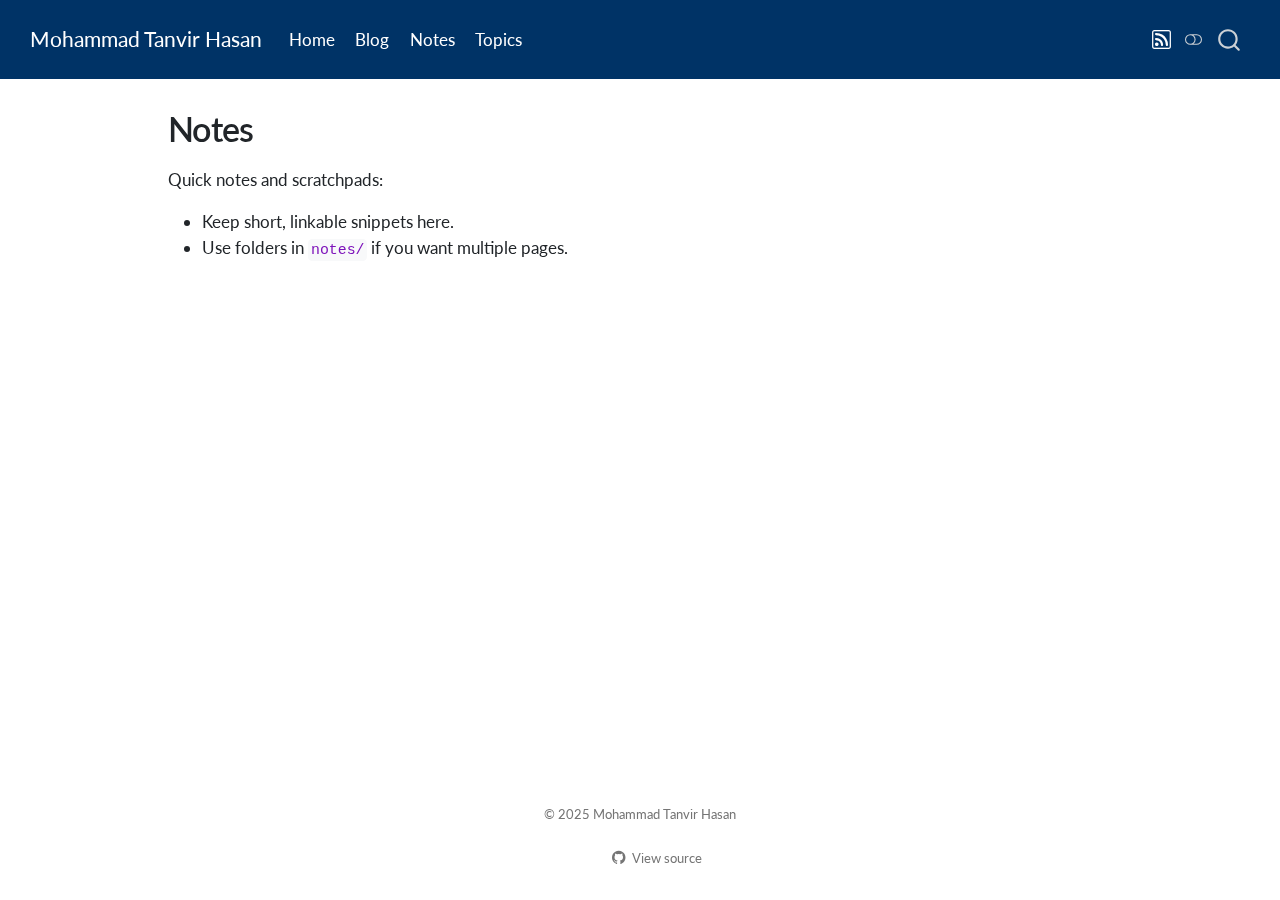
<file: notes/index.html>
<!DOCTYPE html>
<html xmlns="http://www.w3.org/1999/xhtml" lang="en" xml:lang="en"><head>

<meta charset="utf-8">
<meta name="generator" content="quarto-1.7.33">

<meta name="viewport" content="width=device-width, initial-scale=1.0, user-scalable=yes">


<title>Notes – Mohammad Tanvir Hasan</title>
<style>
code{white-space: pre-wrap;}
span.smallcaps{font-variant: small-caps;}
div.columns{display: flex; gap: min(4vw, 1.5em);}
div.column{flex: auto; overflow-x: auto;}
div.hanging-indent{margin-left: 1.5em; text-indent: -1.5em;}
ul.task-list{list-style: none;}
ul.task-list li input[type="checkbox"] {
  width: 0.8em;
  margin: 0 0.8em 0.2em -1em; /* quarto-specific, see https://github.com/quarto-dev/quarto-cli/issues/4556 */ 
  vertical-align: middle;
}
</style>


<script src="../site_libs/quarto-nav/quarto-nav.js"></script>
<script src="../site_libs/quarto-nav/headroom.min.js"></script>
<script src="../site_libs/clipboard/clipboard.min.js"></script>
<script src="../site_libs/quarto-search/autocomplete.umd.js"></script>
<script src="../site_libs/quarto-search/fuse.min.js"></script>
<script src="../site_libs/quarto-search/quarto-search.js"></script>
<meta name="quarto:offset" content="../">
<script src="../site_libs/quarto-html/quarto.js" type="module"></script>
<script src="../site_libs/quarto-html/tabsets/tabsets.js" type="module"></script>
<script src="../site_libs/quarto-html/popper.min.js"></script>
<script src="../site_libs/quarto-html/tippy.umd.min.js"></script>
<script src="../site_libs/quarto-html/anchor.min.js"></script>
<link href="../site_libs/quarto-html/tippy.css" rel="stylesheet">
<link href="../site_libs/quarto-html/quarto-syntax-highlighting-ea385d0e468b0dd5ea5bf0780b1290d9.css" rel="stylesheet" class="quarto-color-scheme" id="quarto-text-highlighting-styles">
<link href="../site_libs/quarto-html/quarto-syntax-highlighting-dark-bc185b5c5bdbcb35c2eb49d8a876ef70.css" rel="stylesheet" class="quarto-color-scheme quarto-color-alternate" id="quarto-text-highlighting-styles">
<link href="../site_libs/quarto-html/quarto-syntax-highlighting-ea385d0e468b0dd5ea5bf0780b1290d9.css" rel="stylesheet" class="quarto-color-scheme-extra" id="quarto-text-highlighting-styles">
<script src="../site_libs/bootstrap/bootstrap.min.js"></script>
<link href="../site_libs/bootstrap/bootstrap-icons.css" rel="stylesheet">
<link href="../site_libs/bootstrap/bootstrap-3adfcd531744e6f441f8cef34e1acc29.min.css" rel="stylesheet" append-hash="true" class="quarto-color-scheme" id="quarto-bootstrap" data-mode="light">
<link href="../site_libs/bootstrap/bootstrap-dark-af8de5c3824ba46c85aa2526d3b5271b.min.css" rel="stylesheet" append-hash="true" class="quarto-color-scheme quarto-color-alternate" id="quarto-bootstrap" data-mode="dark">
<link href="../site_libs/bootstrap/bootstrap-3adfcd531744e6f441f8cef34e1acc29.min.css" rel="stylesheet" append-hash="true" class="quarto-color-scheme-extra" id="quarto-bootstrap" data-mode="light">
<script id="quarto-search-options" type="application/json">{
  "location": "navbar",
  "copy-button": false,
  "collapse-after": 3,
  "panel-placement": "end",
  "type": "overlay",
  "limit": 50,
  "keyboard-shortcut": [
    "f",
    "/",
    "s"
  ],
  "show-item-context": false,
  "language": {
    "search-no-results-text": "No results",
    "search-matching-documents-text": "matching documents",
    "search-copy-link-title": "Copy link to search",
    "search-hide-matches-text": "Hide additional matches",
    "search-more-match-text": "more match in this document",
    "search-more-matches-text": "more matches in this document",
    "search-clear-button-title": "Clear",
    "search-text-placeholder": "",
    "search-detached-cancel-button-title": "Cancel",
    "search-submit-button-title": "Submit",
    "search-label": "Search"
  }
}</script>
<style>html{ scroll-behavior: smooth; }</style>


<link rel="stylesheet" href="../styles.css">
</head>

<body class="nav-fixed quarto-light"><script id="quarto-html-before-body" type="application/javascript">
    const toggleBodyColorMode = (bsSheetEl) => {
      const mode = bsSheetEl.getAttribute("data-mode");
      const bodyEl = window.document.querySelector("body");
      if (mode === "dark") {
        bodyEl.classList.add("quarto-dark");
        bodyEl.classList.remove("quarto-light");
      } else {
        bodyEl.classList.add("quarto-light");
        bodyEl.classList.remove("quarto-dark");
      }
    }
    const toggleBodyColorPrimary = () => {
      const bsSheetEl = window.document.querySelector("link#quarto-bootstrap:not([rel=disabled-stylesheet])");
      if (bsSheetEl) {
        toggleBodyColorMode(bsSheetEl);
      }
    }
    const setColorSchemeToggle = (alternate) => {
      const toggles = window.document.querySelectorAll('.quarto-color-scheme-toggle');
      for (let i=0; i < toggles.length; i++) {
        const toggle = toggles[i];
        if (toggle) {
          if (alternate) {
            toggle.classList.add("alternate");
          } else {
            toggle.classList.remove("alternate");
          }
        }
      }
    };
    const toggleColorMode = (alternate) => {
      // Switch the stylesheets
      const primaryStylesheets = window.document.querySelectorAll('link.quarto-color-scheme:not(.quarto-color-alternate)');
      const alternateStylesheets = window.document.querySelectorAll('link.quarto-color-scheme.quarto-color-alternate');
      manageTransitions('#quarto-margin-sidebar .nav-link', false);
      if (alternate) {
        // note: dark is layered on light, we don't disable primary!
        enableStylesheet(alternateStylesheets);
        for (const sheetNode of alternateStylesheets) {
          if (sheetNode.id === "quarto-bootstrap") {
            toggleBodyColorMode(sheetNode);
          }
        }
      } else {
        disableStylesheet(alternateStylesheets);
        enableStylesheet(primaryStylesheets)
        toggleBodyColorPrimary();
      }
      manageTransitions('#quarto-margin-sidebar .nav-link', true);
      // Switch the toggles
      setColorSchemeToggle(alternate)
      // Hack to workaround the fact that safari doesn't
      // properly recolor the scrollbar when toggling (#1455)
      if (navigator.userAgent.indexOf('Safari') > 0 && navigator.userAgent.indexOf('Chrome') == -1) {
        manageTransitions("body", false);
        window.scrollTo(0, 1);
        setTimeout(() => {
          window.scrollTo(0, 0);
          manageTransitions("body", true);
        }, 40);
      }
    }
    const disableStylesheet = (stylesheets) => {
      for (let i=0; i < stylesheets.length; i++) {
        const stylesheet = stylesheets[i];
        stylesheet.rel = 'disabled-stylesheet';
      }
    }
    const enableStylesheet = (stylesheets) => {
      for (let i=0; i < stylesheets.length; i++) {
        const stylesheet = stylesheets[i];
        if(stylesheet.rel !== 'stylesheet') { // for Chrome, which will still FOUC without this check
          stylesheet.rel = 'stylesheet';
        }
      }
    }
    const manageTransitions = (selector, allowTransitions) => {
      const els = window.document.querySelectorAll(selector);
      for (let i=0; i < els.length; i++) {
        const el = els[i];
        if (allowTransitions) {
          el.classList.remove('notransition');
        } else {
          el.classList.add('notransition');
        }
      }
    }
    const isFileUrl = () => {
      return window.location.protocol === 'file:';
    }
    const hasAlternateSentinel = () => {
      let styleSentinel = getColorSchemeSentinel();
      if (styleSentinel !== null) {
        return styleSentinel === "alternate";
      } else {
        return false;
      }
    }
    const setStyleSentinel = (alternate) => {
      const value = alternate ? "alternate" : "default";
      if (!isFileUrl()) {
        window.localStorage.setItem("quarto-color-scheme", value);
      } else {
        localAlternateSentinel = value;
      }
    }
    const getColorSchemeSentinel = () => {
      if (!isFileUrl()) {
        const storageValue = window.localStorage.getItem("quarto-color-scheme");
        return storageValue != null ? storageValue : localAlternateSentinel;
      } else {
        return localAlternateSentinel;
      }
    }
    const toggleGiscusIfUsed = (isAlternate, darkModeDefault) => {
      const baseTheme = document.querySelector('#giscus-base-theme')?.value ?? 'light';
      const alternateTheme = document.querySelector('#giscus-alt-theme')?.value ?? 'dark';
      let newTheme = '';
      if(authorPrefersDark) {
        newTheme = isAlternate ? baseTheme : alternateTheme;
      } else {
        newTheme = isAlternate ? alternateTheme : baseTheme;
      }
      const changeGiscusTheme = () => {
        // From: https://github.com/giscus/giscus/issues/336
        const sendMessage = (message) => {
          const iframe = document.querySelector('iframe.giscus-frame');
          if (!iframe) return;
          iframe.contentWindow.postMessage({ giscus: message }, 'https://giscus.app');
        }
        sendMessage({
          setConfig: {
            theme: newTheme
          }
        });
      }
      const isGiscussLoaded = window.document.querySelector('iframe.giscus-frame') !== null;
      if (isGiscussLoaded) {
        changeGiscusTheme();
      }
    };
    const authorPrefersDark = false;
    const darkModeDefault = authorPrefersDark;
      document.querySelector('link#quarto-text-highlighting-styles.quarto-color-scheme-extra').rel = 'disabled-stylesheet';
      document.querySelector('link#quarto-bootstrap.quarto-color-scheme-extra').rel = 'disabled-stylesheet';
    let localAlternateSentinel = darkModeDefault ? 'alternate' : 'default';
    // Dark / light mode switch
    window.quartoToggleColorScheme = () => {
      // Read the current dark / light value
      let toAlternate = !hasAlternateSentinel();
      toggleColorMode(toAlternate);
      setStyleSentinel(toAlternate);
      toggleGiscusIfUsed(toAlternate, darkModeDefault);
      window.dispatchEvent(new Event('resize'));
    };
    // Switch to dark mode if need be
    if (hasAlternateSentinel()) {
      toggleColorMode(true);
    } else {
      toggleColorMode(false);
    }
  </script>

<div id="quarto-search-results"></div>
  <header id="quarto-header" class="headroom fixed-top">
    <nav class="navbar navbar-expand-lg " data-bs-theme="dark">
      <div class="navbar-container container-fluid">
      <div class="navbar-brand-container mx-auto">
    <a class="navbar-brand" href="../index.html">
    <span class="navbar-title">Mohammad Tanvir Hasan</span>
    </a>
  </div>
            <div id="quarto-search" class="" title="Search"></div>
          <button class="navbar-toggler" type="button" data-bs-toggle="collapse" data-bs-target="#navbarCollapse" aria-controls="navbarCollapse" role="menu" aria-expanded="false" aria-label="Toggle navigation" onclick="if (window.quartoToggleHeadroom) { window.quartoToggleHeadroom(); }">
  <span class="navbar-toggler-icon"></span>
</button>
          <div class="collapse navbar-collapse" id="navbarCollapse">
            <ul class="navbar-nav navbar-nav-scroll me-auto">
  <li class="nav-item">
    <a class="nav-link" href="../index.html"> 
<span class="menu-text">Home</span></a>
  </li>  
  <li class="nav-item">
    <a class="nav-link" href="../blog/index.html"> 
<span class="menu-text">Blog</span></a>
  </li>  
  <li class="nav-item">
    <a class="nav-link active" href="../notes/index.html" aria-current="page"> 
<span class="menu-text">Notes</span></a>
  </li>  
  <li class="nav-item">
    <a class="nav-link" href="../taxonomy/index.html"> 
<span class="menu-text">Topics</span></a>
  </li>  
</ul>
            <ul class="navbar-nav navbar-nav-scroll ms-auto">
  <li class="nav-item compact">
    <a class="nav-link" href="../blog/index.xml"> <i class="bi bi-rss" role="img">
</i> 
<span class="menu-text"></span></a>
  </li>  
</ul>
          </div> <!-- /navcollapse -->
            <div class="quarto-navbar-tools">
  <a href="" class="quarto-color-scheme-toggle quarto-navigation-tool  px-1" onclick="window.quartoToggleColorScheme(); return false;" title="Toggle dark mode"><i class="bi"></i></a>
</div>
      </div> <!-- /container-fluid -->
    </nav>
</header>
<!-- content -->
<div id="quarto-content" class="quarto-container page-columns page-rows-contents page-layout-article page-navbar">
<!-- sidebar -->
<!-- margin-sidebar -->
    <div id="quarto-margin-sidebar" class="sidebar margin-sidebar zindex-bottom">
        
    </div>
<!-- main -->
<main class="content" id="quarto-document-content">


<header id="title-block-header" class="quarto-title-block default">
<div class="quarto-title">
<h1 class="title">Notes</h1>
</div>



<div class="quarto-title-meta">

    
  
    
  </div>
  


</header>


<p>Quick notes and scratchpads:</p>
<ul>
<li>Keep short, linkable snippets here.</li>
<li>Use folders in <code>notes/</code> if you want multiple pages.</li>
</ul>



</main> <!-- /main -->
<script id="quarto-html-after-body" type="application/javascript">
  window.document.addEventListener("DOMContentLoaded", function (event) {
    // Ensure there is a toggle, if there isn't float one in the top right
    if (window.document.querySelector('.quarto-color-scheme-toggle') === null) {
      const a = window.document.createElement('a');
      a.classList.add('top-right');
      a.classList.add('quarto-color-scheme-toggle');
      a.href = "";
      a.onclick = function() { try { window.quartoToggleColorScheme(); } catch {} return false; };
      const i = window.document.createElement("i");
      i.classList.add('bi');
      a.appendChild(i);
      window.document.body.appendChild(a);
    }
    setColorSchemeToggle(hasAlternateSentinel())
    const icon = "";
    const anchorJS = new window.AnchorJS();
    anchorJS.options = {
      placement: 'right',
      icon: icon
    };
    anchorJS.add('.anchored');
    const isCodeAnnotation = (el) => {
      for (const clz of el.classList) {
        if (clz.startsWith('code-annotation-')) {                     
          return true;
        }
      }
      return false;
    }
    const onCopySuccess = function(e) {
      // button target
      const button = e.trigger;
      // don't keep focus
      button.blur();
      // flash "checked"
      button.classList.add('code-copy-button-checked');
      var currentTitle = button.getAttribute("title");
      button.setAttribute("title", "Copied!");
      let tooltip;
      if (window.bootstrap) {
        button.setAttribute("data-bs-toggle", "tooltip");
        button.setAttribute("data-bs-placement", "left");
        button.setAttribute("data-bs-title", "Copied!");
        tooltip = new bootstrap.Tooltip(button, 
          { trigger: "manual", 
            customClass: "code-copy-button-tooltip",
            offset: [0, -8]});
        tooltip.show();    
      }
      setTimeout(function() {
        if (tooltip) {
          tooltip.hide();
          button.removeAttribute("data-bs-title");
          button.removeAttribute("data-bs-toggle");
          button.removeAttribute("data-bs-placement");
        }
        button.setAttribute("title", currentTitle);
        button.classList.remove('code-copy-button-checked');
      }, 1000);
      // clear code selection
      e.clearSelection();
    }
    const getTextToCopy = function(trigger) {
        const codeEl = trigger.previousElementSibling.cloneNode(true);
        for (const childEl of codeEl.children) {
          if (isCodeAnnotation(childEl)) {
            childEl.remove();
          }
        }
        return codeEl.innerText;
    }
    const clipboard = new window.ClipboardJS('.code-copy-button:not([data-in-quarto-modal])', {
      text: getTextToCopy
    });
    clipboard.on('success', onCopySuccess);
    if (window.document.getElementById('quarto-embedded-source-code-modal')) {
      const clipboardModal = new window.ClipboardJS('.code-copy-button[data-in-quarto-modal]', {
        text: getTextToCopy,
        container: window.document.getElementById('quarto-embedded-source-code-modal')
      });
      clipboardModal.on('success', onCopySuccess);
    }
      var localhostRegex = new RegExp(/^(?:http|https):\/\/localhost\:?[0-9]*\//);
      var mailtoRegex = new RegExp(/^mailto:/);
        var filterRegex = new RegExp("https:\/\/tanvircr7\.github\.io\/mtanvir");
      var isInternal = (href) => {
          return filterRegex.test(href) || localhostRegex.test(href) || mailtoRegex.test(href);
      }
      // Inspect non-navigation links and adorn them if external
     var links = window.document.querySelectorAll('a[href]:not(.nav-link):not(.navbar-brand):not(.toc-action):not(.sidebar-link):not(.sidebar-item-toggle):not(.pagination-link):not(.no-external):not([aria-hidden]):not(.dropdown-item):not(.quarto-navigation-tool):not(.about-link)');
      for (var i=0; i<links.length; i++) {
        const link = links[i];
        if (!isInternal(link.href)) {
          // undo the damage that might have been done by quarto-nav.js in the case of
          // links that we want to consider external
          if (link.dataset.originalHref !== undefined) {
            link.href = link.dataset.originalHref;
          }
        }
      }
    function tippyHover(el, contentFn, onTriggerFn, onUntriggerFn) {
      const config = {
        allowHTML: true,
        maxWidth: 500,
        delay: 100,
        arrow: false,
        appendTo: function(el) {
            return el.parentElement;
        },
        interactive: true,
        interactiveBorder: 10,
        theme: 'quarto',
        placement: 'bottom-start',
      };
      if (contentFn) {
        config.content = contentFn;
      }
      if (onTriggerFn) {
        config.onTrigger = onTriggerFn;
      }
      if (onUntriggerFn) {
        config.onUntrigger = onUntriggerFn;
      }
      window.tippy(el, config); 
    }
    const noterefs = window.document.querySelectorAll('a[role="doc-noteref"]');
    for (var i=0; i<noterefs.length; i++) {
      const ref = noterefs[i];
      tippyHover(ref, function() {
        // use id or data attribute instead here
        let href = ref.getAttribute('data-footnote-href') || ref.getAttribute('href');
        try { href = new URL(href).hash; } catch {}
        const id = href.replace(/^#\/?/, "");
        const note = window.document.getElementById(id);
        if (note) {
          return note.innerHTML;
        } else {
          return "";
        }
      });
    }
    const xrefs = window.document.querySelectorAll('a.quarto-xref');
    const processXRef = (id, note) => {
      // Strip column container classes
      const stripColumnClz = (el) => {
        el.classList.remove("page-full", "page-columns");
        if (el.children) {
          for (const child of el.children) {
            stripColumnClz(child);
          }
        }
      }
      stripColumnClz(note)
      if (id === null || id.startsWith('sec-')) {
        // Special case sections, only their first couple elements
        const container = document.createElement("div");
        if (note.children && note.children.length > 2) {
          container.appendChild(note.children[0].cloneNode(true));
          for (let i = 1; i < note.children.length; i++) {
            const child = note.children[i];
            if (child.tagName === "P" && child.innerText === "") {
              continue;
            } else {
              container.appendChild(child.cloneNode(true));
              break;
            }
          }
          if (window.Quarto?.typesetMath) {
            window.Quarto.typesetMath(container);
          }
          return container.innerHTML
        } else {
          if (window.Quarto?.typesetMath) {
            window.Quarto.typesetMath(note);
          }
          return note.innerHTML;
        }
      } else {
        // Remove any anchor links if they are present
        const anchorLink = note.querySelector('a.anchorjs-link');
        if (anchorLink) {
          anchorLink.remove();
        }
        if (window.Quarto?.typesetMath) {
          window.Quarto.typesetMath(note);
        }
        if (note.classList.contains("callout")) {
          return note.outerHTML;
        } else {
          return note.innerHTML;
        }
      }
    }
    for (var i=0; i<xrefs.length; i++) {
      const xref = xrefs[i];
      tippyHover(xref, undefined, function(instance) {
        instance.disable();
        let url = xref.getAttribute('href');
        let hash = undefined; 
        if (url.startsWith('#')) {
          hash = url;
        } else {
          try { hash = new URL(url).hash; } catch {}
        }
        if (hash) {
          const id = hash.replace(/^#\/?/, "");
          const note = window.document.getElementById(id);
          if (note !== null) {
            try {
              const html = processXRef(id, note.cloneNode(true));
              instance.setContent(html);
            } finally {
              instance.enable();
              instance.show();
            }
          } else {
            // See if we can fetch this
            fetch(url.split('#')[0])
            .then(res => res.text())
            .then(html => {
              const parser = new DOMParser();
              const htmlDoc = parser.parseFromString(html, "text/html");
              const note = htmlDoc.getElementById(id);
              if (note !== null) {
                const html = processXRef(id, note);
                instance.setContent(html);
              } 
            }).finally(() => {
              instance.enable();
              instance.show();
            });
          }
        } else {
          // See if we can fetch a full url (with no hash to target)
          // This is a special case and we should probably do some content thinning / targeting
          fetch(url)
          .then(res => res.text())
          .then(html => {
            const parser = new DOMParser();
            const htmlDoc = parser.parseFromString(html, "text/html");
            const note = htmlDoc.querySelector('main.content');
            if (note !== null) {
              // This should only happen for chapter cross references
              // (since there is no id in the URL)
              // remove the first header
              if (note.children.length > 0 && note.children[0].tagName === "HEADER") {
                note.children[0].remove();
              }
              const html = processXRef(null, note);
              instance.setContent(html);
            } 
          }).finally(() => {
            instance.enable();
            instance.show();
          });
        }
      }, function(instance) {
      });
    }
        let selectedAnnoteEl;
        const selectorForAnnotation = ( cell, annotation) => {
          let cellAttr = 'data-code-cell="' + cell + '"';
          let lineAttr = 'data-code-annotation="' +  annotation + '"';
          const selector = 'span[' + cellAttr + '][' + lineAttr + ']';
          return selector;
        }
        const selectCodeLines = (annoteEl) => {
          const doc = window.document;
          const targetCell = annoteEl.getAttribute("data-target-cell");
          const targetAnnotation = annoteEl.getAttribute("data-target-annotation");
          const annoteSpan = window.document.querySelector(selectorForAnnotation(targetCell, targetAnnotation));
          const lines = annoteSpan.getAttribute("data-code-lines").split(",");
          const lineIds = lines.map((line) => {
            return targetCell + "-" + line;
          })
          let top = null;
          let height = null;
          let parent = null;
          if (lineIds.length > 0) {
              //compute the position of the single el (top and bottom and make a div)
              const el = window.document.getElementById(lineIds[0]);
              top = el.offsetTop;
              height = el.offsetHeight;
              parent = el.parentElement.parentElement;
            if (lineIds.length > 1) {
              const lastEl = window.document.getElementById(lineIds[lineIds.length - 1]);
              const bottom = lastEl.offsetTop + lastEl.offsetHeight;
              height = bottom - top;
            }
            if (top !== null && height !== null && parent !== null) {
              // cook up a div (if necessary) and position it 
              let div = window.document.getElementById("code-annotation-line-highlight");
              if (div === null) {
                div = window.document.createElement("div");
                div.setAttribute("id", "code-annotation-line-highlight");
                div.style.position = 'absolute';
                parent.appendChild(div);
              }
              div.style.top = top - 2 + "px";
              div.style.height = height + 4 + "px";
              div.style.left = 0;
              let gutterDiv = window.document.getElementById("code-annotation-line-highlight-gutter");
              if (gutterDiv === null) {
                gutterDiv = window.document.createElement("div");
                gutterDiv.setAttribute("id", "code-annotation-line-highlight-gutter");
                gutterDiv.style.position = 'absolute';
                const codeCell = window.document.getElementById(targetCell);
                const gutter = codeCell.querySelector('.code-annotation-gutter');
                gutter.appendChild(gutterDiv);
              }
              gutterDiv.style.top = top - 2 + "px";
              gutterDiv.style.height = height + 4 + "px";
            }
            selectedAnnoteEl = annoteEl;
          }
        };
        const unselectCodeLines = () => {
          const elementsIds = ["code-annotation-line-highlight", "code-annotation-line-highlight-gutter"];
          elementsIds.forEach((elId) => {
            const div = window.document.getElementById(elId);
            if (div) {
              div.remove();
            }
          });
          selectedAnnoteEl = undefined;
        };
          // Handle positioning of the toggle
      window.addEventListener(
        "resize",
        throttle(() => {
          elRect = undefined;
          if (selectedAnnoteEl) {
            selectCodeLines(selectedAnnoteEl);
          }
        }, 10)
      );
      function throttle(fn, ms) {
      let throttle = false;
      let timer;
        return (...args) => {
          if(!throttle) { // first call gets through
              fn.apply(this, args);
              throttle = true;
          } else { // all the others get throttled
              if(timer) clearTimeout(timer); // cancel #2
              timer = setTimeout(() => {
                fn.apply(this, args);
                timer = throttle = false;
              }, ms);
          }
        };
      }
        // Attach click handler to the DT
        const annoteDls = window.document.querySelectorAll('dt[data-target-cell]');
        for (const annoteDlNode of annoteDls) {
          annoteDlNode.addEventListener('click', (event) => {
            const clickedEl = event.target;
            if (clickedEl !== selectedAnnoteEl) {
              unselectCodeLines();
              const activeEl = window.document.querySelector('dt[data-target-cell].code-annotation-active');
              if (activeEl) {
                activeEl.classList.remove('code-annotation-active');
              }
              selectCodeLines(clickedEl);
              clickedEl.classList.add('code-annotation-active');
            } else {
              // Unselect the line
              unselectCodeLines();
              clickedEl.classList.remove('code-annotation-active');
            }
          });
        }
    const findCites = (el) => {
      const parentEl = el.parentElement;
      if (parentEl) {
        const cites = parentEl.dataset.cites;
        if (cites) {
          return {
            el,
            cites: cites.split(' ')
          };
        } else {
          return findCites(el.parentElement)
        }
      } else {
        return undefined;
      }
    };
    var bibliorefs = window.document.querySelectorAll('a[role="doc-biblioref"]');
    for (var i=0; i<bibliorefs.length; i++) {
      const ref = bibliorefs[i];
      const citeInfo = findCites(ref);
      if (citeInfo) {
        tippyHover(citeInfo.el, function() {
          var popup = window.document.createElement('div');
          citeInfo.cites.forEach(function(cite) {
            var citeDiv = window.document.createElement('div');
            citeDiv.classList.add('hanging-indent');
            citeDiv.classList.add('csl-entry');
            var biblioDiv = window.document.getElementById('ref-' + cite);
            if (biblioDiv) {
              citeDiv.innerHTML = biblioDiv.innerHTML;
            }
            popup.appendChild(citeDiv);
          });
          return popup.innerHTML;
        });
      }
    }
  });
  </script>
</div> <!-- /content -->
<footer class="footer">
  <div class="nav-footer">
    <div class="nav-footer-left">
      &nbsp;
    </div>   
    <div class="nav-footer-center">
<p>© 2025 Mohammad Tanvir Hasan</p>
<div class="toc-actions"><ul><li><a href="https://github.com/tanvircr7/mtanvir/blob/main/notes/index.qmd" class="toc-action"><i class="bi bi-github"></i>View source</a></li></ul></div></div>
    <div class="nav-footer-right">
      &nbsp;
    </div>
  </div>
</footer>




<script src="../site_libs/quarto-html/zenscroll-min.js"></script>
</body></html>
</file>
<file: site_libs/quarto-html/tippy.css>
.tippy-box[data-animation=fade][data-state=hidden]{opacity:0}[data-tippy-root]{max-width:calc(100vw - 10px)}.tippy-box{position:relative;background-color:#333;color:#fff;border-radius:4px;font-size:14px;line-height:1.4;white-space:normal;outline:0;transition-property:transform,visibility,opacity}.tippy-box[data-placement^=top]>.tippy-arrow{bottom:0}.tippy-box[data-placement^=top]>.tippy-arrow:before{bottom:-7px;left:0;border-width:8px 8px 0;border-top-color:initial;transform-origin:center top}.tippy-box[data-placement^=bottom]>.tippy-arrow{top:0}.tippy-box[data-placement^=bottom]>.tippy-arrow:before{top:-7px;left:0;border-width:0 8px 8px;border-bottom-color:initial;transform-origin:center bottom}.tippy-box[data-placement^=left]>.tippy-arrow{right:0}.tippy-box[data-placement^=left]>.tippy-arrow:before{border-width:8px 0 8px 8px;border-left-color:initial;right:-7px;transform-origin:center left}.tippy-box[data-placement^=right]>.tippy-arrow{left:0}.tippy-box[data-placement^=right]>.tippy-arrow:before{left:-7px;border-width:8px 8px 8px 0;border-right-color:initial;transform-origin:center right}.tippy-box[data-inertia][data-state=visible]{transition-timing-function:cubic-bezier(.54,1.5,.38,1.11)}.tippy-arrow{width:16px;height:16px;color:#333}.tippy-arrow:before{content:"";position:absolute;border-color:transparent;border-style:solid}.tippy-content{position:relative;padding:5px 9px;z-index:1}
</file>
<file: site_libs/quarto-html/quarto-syntax-highlighting-ea385d0e468b0dd5ea5bf0780b1290d9.css>
/* quarto syntax highlight colors */
:root {
  --quarto-hl-ot-color: #003B4F;
  --quarto-hl-at-color: #657422;
  --quarto-hl-ss-color: #20794D;
  --quarto-hl-an-color: #5E5E5E;
  --quarto-hl-fu-color: #4758AB;
  --quarto-hl-st-color: #20794D;
  --quarto-hl-cf-color: #003B4F;
  --quarto-hl-op-color: #5E5E5E;
  --quarto-hl-er-color: #AD0000;
  --quarto-hl-bn-color: #AD0000;
  --quarto-hl-al-color: #AD0000;
  --quarto-hl-va-color: #111111;
  --quarto-hl-bu-color: inherit;
  --quarto-hl-ex-color: inherit;
  --quarto-hl-pp-color: #AD0000;
  --quarto-hl-in-color: #5E5E5E;
  --quarto-hl-vs-color: #20794D;
  --quarto-hl-wa-color: #5E5E5E;
  --quarto-hl-do-color: #5E5E5E;
  --quarto-hl-im-color: #00769E;
  --quarto-hl-ch-color: #20794D;
  --quarto-hl-dt-color: #AD0000;
  --quarto-hl-fl-color: #AD0000;
  --quarto-hl-co-color: #5E5E5E;
  --quarto-hl-cv-color: #5E5E5E;
  --quarto-hl-cn-color: #8f5902;
  --quarto-hl-sc-color: #5E5E5E;
  --quarto-hl-dv-color: #AD0000;
  --quarto-hl-kw-color: #003B4F;
}

/* other quarto variables */
:root {
  --quarto-font-monospace: SFMono-Regular, Menlo, Monaco, Consolas, "Liberation Mono", "Courier New", monospace;
}

/* syntax highlight based on Pandoc's rules */
pre > code.sourceCode > span {
  color: #003B4F;
}

code.sourceCode > span {
  color: #003B4F;
}

div.sourceCode,
div.sourceCode pre.sourceCode {
  color: #003B4F;
}

/* Normal */
code span {
  color: #003B4F;
}

/* Alert */
code span.al {
  color: #AD0000;
  font-style: inherit;
}

/* Annotation */
code span.an {
  color: #5E5E5E;
  font-style: inherit;
}

/* Attribute */
code span.at {
  color: #657422;
  font-style: inherit;
}

/* BaseN */
code span.bn {
  color: #AD0000;
  font-style: inherit;
}

/* BuiltIn */
code span.bu {
  font-style: inherit;
}

/* ControlFlow */
code span.cf {
  color: #003B4F;
  font-weight: bold;
  font-style: inherit;
}

/* Char */
code span.ch {
  color: #20794D;
  font-style: inherit;
}

/* Constant */
code span.cn {
  color: #8f5902;
  font-style: inherit;
}

/* Comment */
code span.co {
  color: #5E5E5E;
  font-style: inherit;
}

/* CommentVar */
code span.cv {
  color: #5E5E5E;
  font-style: italic;
}

/* Documentation */
code span.do {
  color: #5E5E5E;
  font-style: italic;
}

/* DataType */
code span.dt {
  color: #AD0000;
  font-style: inherit;
}

/* DecVal */
code span.dv {
  color: #AD0000;
  font-style: inherit;
}

/* Error */
code span.er {
  color: #AD0000;
  font-style: inherit;
}

/* Extension */
code span.ex {
  font-style: inherit;
}

/* Float */
code span.fl {
  color: #AD0000;
  font-style: inherit;
}

/* Function */
code span.fu {
  color: #4758AB;
  font-style: inherit;
}

/* Import */
code span.im {
  color: #00769E;
  font-style: inherit;
}

/* Information */
code span.in {
  color: #5E5E5E;
  font-style: inherit;
}

/* Keyword */
code span.kw {
  color: #003B4F;
  font-weight: bold;
  font-style: inherit;
}

/* Operator */
code span.op {
  color: #5E5E5E;
  font-style: inherit;
}

/* Other */
code span.ot {
  color: #003B4F;
  font-style: inherit;
}

/* Preprocessor */
code span.pp {
  color: #AD0000;
  font-style: inherit;
}

/* SpecialChar */
code span.sc {
  color: #5E5E5E;
  font-style: inherit;
}

/* SpecialString */
code span.ss {
  color: #20794D;
  font-style: inherit;
}

/* String */
code span.st {
  color: #20794D;
  font-style: inherit;
}

/* Variable */
code span.va {
  color: #111111;
  font-style: inherit;
}

/* VerbatimString */
code span.vs {
  color: #20794D;
  font-style: inherit;
}

/* Warning */
code span.wa {
  color: #5E5E5E;
  font-style: italic;
}

.prevent-inlining {
  content: "</";
}

/*# sourceMappingURL=538754cbb4183396a2435bcb80637e05.css.map */
</file>
<file: site_libs/quarto-html/quarto-syntax-highlighting-dark-bc185b5c5bdbcb35c2eb49d8a876ef70.css>
/* quarto syntax highlight colors */
:root {
  --quarto-hl-al-color: #f07178;
  --quarto-hl-an-color: #d4d0ab;
  --quarto-hl-at-color: #00e0e0;
  --quarto-hl-bn-color: #d4d0ab;
  --quarto-hl-bu-color: #abe338;
  --quarto-hl-ch-color: #abe338;
  --quarto-hl-co-color: #f8f8f2;
  --quarto-hl-cv-color: #ffd700;
  --quarto-hl-cn-color: #ffd700;
  --quarto-hl-cf-color: #ffa07a;
  --quarto-hl-dt-color: #ffa07a;
  --quarto-hl-dv-color: #d4d0ab;
  --quarto-hl-do-color: #f8f8f2;
  --quarto-hl-er-color: #f07178;
  --quarto-hl-ex-color: #00e0e0;
  --quarto-hl-fl-color: #d4d0ab;
  --quarto-hl-fu-color: #ffa07a;
  --quarto-hl-im-color: #abe338;
  --quarto-hl-in-color: #d4d0ab;
  --quarto-hl-kw-color: #ffa07a;
  --quarto-hl-op-color: #ffa07a;
  --quarto-hl-ot-color: #00e0e0;
  --quarto-hl-pp-color: #dcc6e0;
  --quarto-hl-re-color: #00e0e0;
  --quarto-hl-sc-color: #abe338;
  --quarto-hl-ss-color: #abe338;
  --quarto-hl-st-color: #abe338;
  --quarto-hl-va-color: #00e0e0;
  --quarto-hl-vs-color: #abe338;
  --quarto-hl-wa-color: #dcc6e0;
}

/* other quarto variables */
:root {
  --quarto-font-monospace: SFMono-Regular, Menlo, Monaco, Consolas, "Liberation Mono", "Courier New", monospace;
}

/* syntax highlight based on Pandoc's rules */
pre > code.sourceCode > span {
  color: #f8f8f2;
}

code.sourceCode > span {
  color: #f8f8f2;
}

div.sourceCode,
div.sourceCode pre.sourceCode {
  color: #f8f8f2;
}

/* Normal */
code span {
  color: #f8f8f2;
}

/* Alert */
code span.al {
  color: #f07178;
}

/* Annotation */
code span.an {
  color: #d4d0ab;
}

/* Attribute */
code span.at {
  color: #00e0e0;
}

/* BaseN */
code span.bn {
  color: #d4d0ab;
}

/* BuiltIn */
code span.bu {
  color: #abe338;
}

/* ControlFlow */
code span.cf {
  font-weight: bold;
  color: #ffa07a;
}

/* Char */
code span.ch {
  color: #abe338;
}

/* Constant */
code span.cn {
  color: #ffd700;
}

/* Comment */
code span.co {
  font-style: italic;
  color: #f8f8f2;
}

/* CommentVar */
code span.cv {
  color: #ffd700;
}

/* Documentation */
code span.do {
  color: #f8f8f2;
}

/* DataType */
code span.dt {
  color: #ffa07a;
}

/* DecVal */
code span.dv {
  color: #d4d0ab;
}

/* Error */
code span.er {
  color: #f07178;
  text-decoration: underline;
}

/* Extension */
code span.ex {
  font-weight: bold;
  color: #00e0e0;
}

/* Float */
code span.fl {
  color: #d4d0ab;
}

/* Function */
code span.fu {
  color: #ffa07a;
}

/* Import */
code span.im {
  color: #abe338;
}

/* Information */
code span.in {
  color: #d4d0ab;
}

/* Keyword */
code span.kw {
  font-weight: bold;
  color: #ffa07a;
}

/* Operator */
code span.op {
  color: #ffa07a;
}

/* Other */
code span.ot {
  color: #00e0e0;
}

/* Preprocessor */
code span.pp {
  color: #dcc6e0;
}

/* RegionMarker */
code span.re {
  background-color: #f8f8f2;
  color: #00e0e0;
}

/* SpecialChar */
code span.sc {
  color: #abe338;
}

/* SpecialString */
code span.ss {
  color: #abe338;
}

/* String */
code span.st {
  color: #abe338;
}

/* Variable */
code span.va {
  color: #00e0e0;
}

/* VerbatimString */
code span.vs {
  color: #abe338;
}

/* Warning */
code span.wa {
  color: #dcc6e0;
}

.prevent-inlining {
  content: "</";
}

/*# sourceMappingURL=9510e8932c082882303fe901a8ba9f6d.css.map */
</file>
<file: styles.css>
/* Minimal tweaks; keep it clean */
:root {
  scroll-behavior: smooth;
}
/* Navbar background + text color */
.navbar {
  background-color: #003366 !important;  /* deep blue */
}

.navbar a,
.navbar-brand {
  color: #ffffff !important;             /* white links/text */
}

/* Navbar link hover */
.navbar a:hover {
  color: #ffcc00 !important;             /* gold hover */
}

.quarto-title h1 { letter-spacing: -0.02em; }
footer { font-size: 0.9rem; }
</file>
